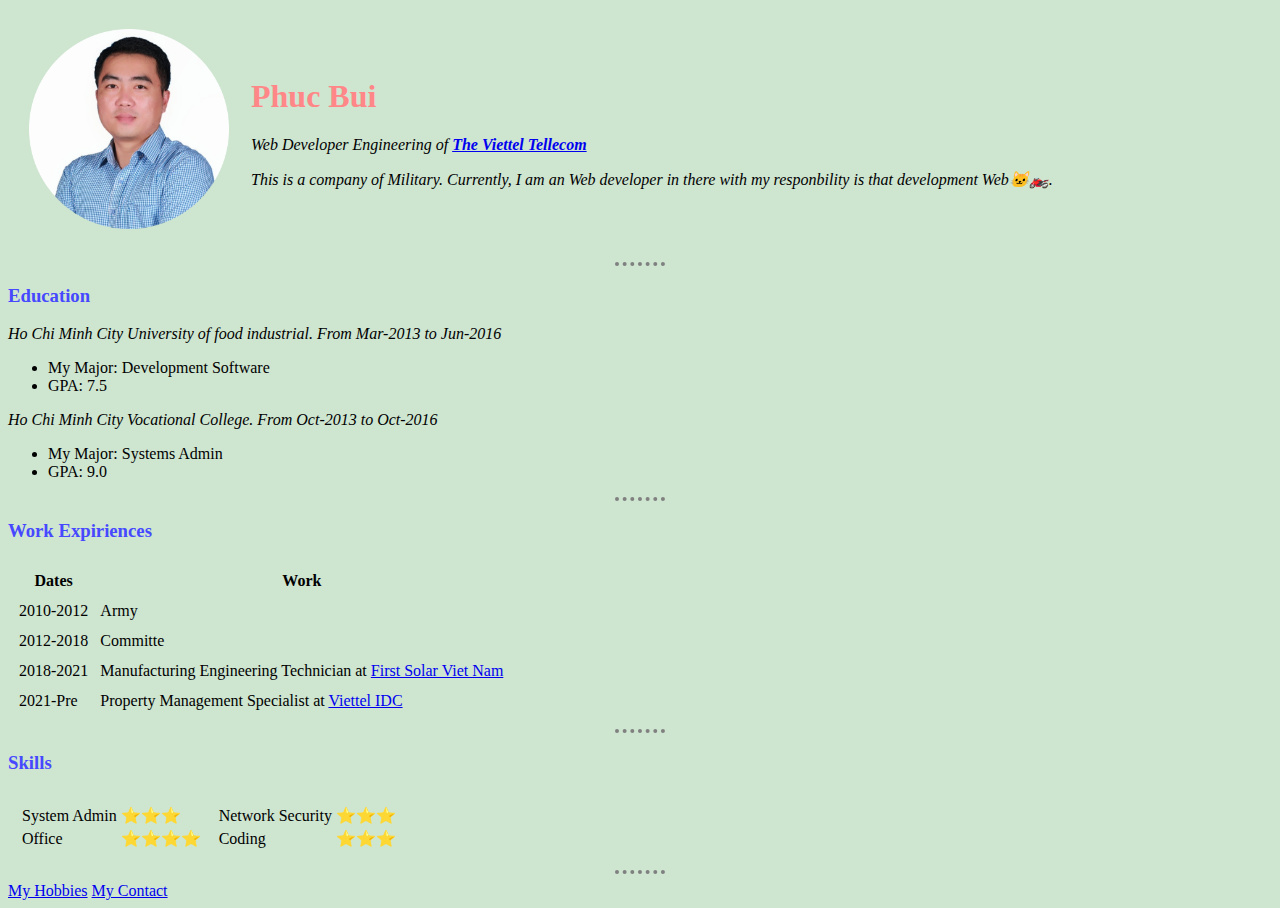
<file: index.html>
<!DOCTYPE html>
<html lang="en" dir="ltr">

<head>
  <meta charset="utf-8">
  <title>🐱‍🚀Phuc's Personal Site</title>
  <link rel="stylesheet" href="css/styles.css">
  <!--
  <style >

  </style>
  !-->
</head>

<body>
  <table cellspacing="20">
    <tr>
      <td><img src="images/mypic.png" height=200 width=200 alt="Phuc Bui profile picture"></td>
      <td>
        <h1> Phuc Bui</h1>
        <p><em>Web Developer Engineering of <strong><a href="https://vietteltelecom.vn/">The Viettel Tellecom</a></strong></em></p>
        <p><em>This is a company of Military. Currently, I am an Web developer in there with my responbility is that development Web🐱‍🏍.</em></p>
      </td>
    </tr>
  </table>

  <hr>

  <h3>Education</h3>
  <p><em>Ho Chi Minh City University of food industrial. From Mar-2013 to Jun-2016</em></p>
  <ul>
    <li>My Major: Development Software</li>
    <li>GPA: 7.5</li>
  </ul>
  <p><em>Ho Chi Minh City Vocational College. From Oct-2013 to Oct-2016</em></p>
  <ul>
    <li>My Major: Systems Admin</li>
    <li>GPA: 9.0</li>
  </ul>
  <hr>
  <h3>Work Expiriences</h3>
  <table cellspacing="10">
    <tr>
      <th>Dates</th>
      <th>Work</th>
    </tr>
    <tr>
      <td>2010-2012</td>
      <td>Army</td>
    </tr>
    <tr>
      <td>2012-2018</td>
      <td>Committe</td>
    </tr>
    <tr>
      <td>2018-2021</td>
      <td>Manufacturing Engineering Technician at <a href="https://www.firstsolar.com/">First Solar Viet Nam</a></td>
    </tr>
    <tr>
      <td>2021-Pre</td>
      <td>Property Management Specialist at <a href="https://viettelidc.com.vn/">Viettel IDC</a></td>
    </tr>
  </table>
  <hr>
  <h3>Skills</h3>
  <table cellspacing="10">
    <tr>
      <td>
        <table>
          <tr>
            <td>System Admin</td>
            <td>⭐⭐⭐</td>
          </tr>
          <tr>
            <td>Office</td>
            <td>⭐⭐⭐⭐</td>
          </tr>
        </table>
      </td>
      <td>
        <table>
          <tr>
            <td>Network Security</td>
            <td>⭐⭐⭐</td>
          </tr>
          <tr>
            <td>Coding</td>
            <td>⭐⭐⭐</td>
          </tr>
        </table>
      </td>
    </tr>
  </table>


  <hr>

  <a href="myhobbies.html">My Hobbies</a>
  <a href="mycontact.html">My Contact</a>
</body>

</html>
<!-- HTML !-->
</file>
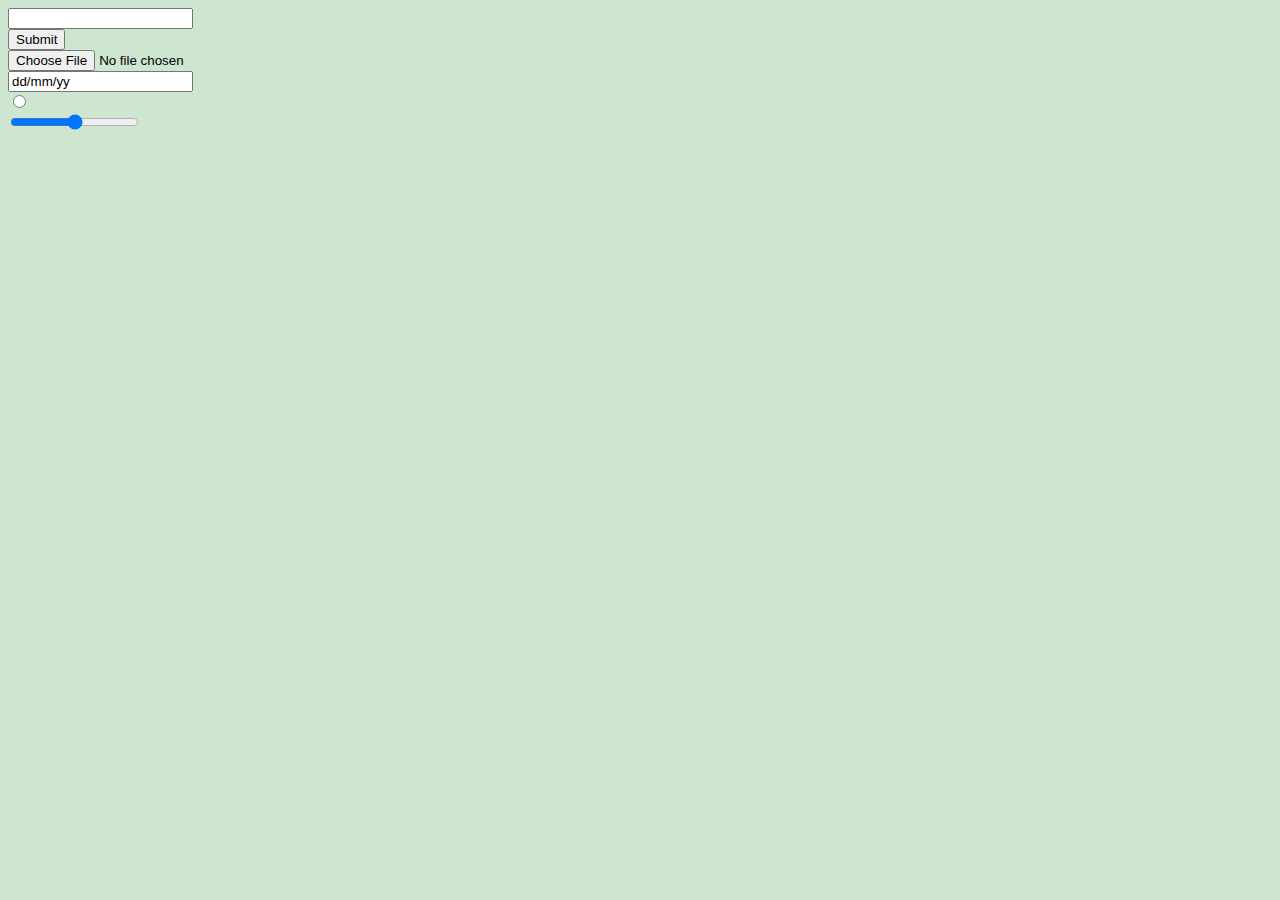
<file: inputs.html>
<!DOCTYPE html>
<html lang="en" dir="ltr">

<head>
  <meta charset="utf-8">
  <title>Inputs HTML</title>
  <link rel="stylesheet" href="css/styles.css">
</head>

<body>
  <form class="" action="index.html" method="post">
    <input type="text" name="" value=""><br>
    <input type="submit" name=""><br>
    <input type="file" name="" value=""><br>
    <input type="datetime" name="" value="dd/mm/yy"><br>
    <input type="radio" name=""><br>
    <input type="range" name="">
  </form>
</body>
</html>
</file>
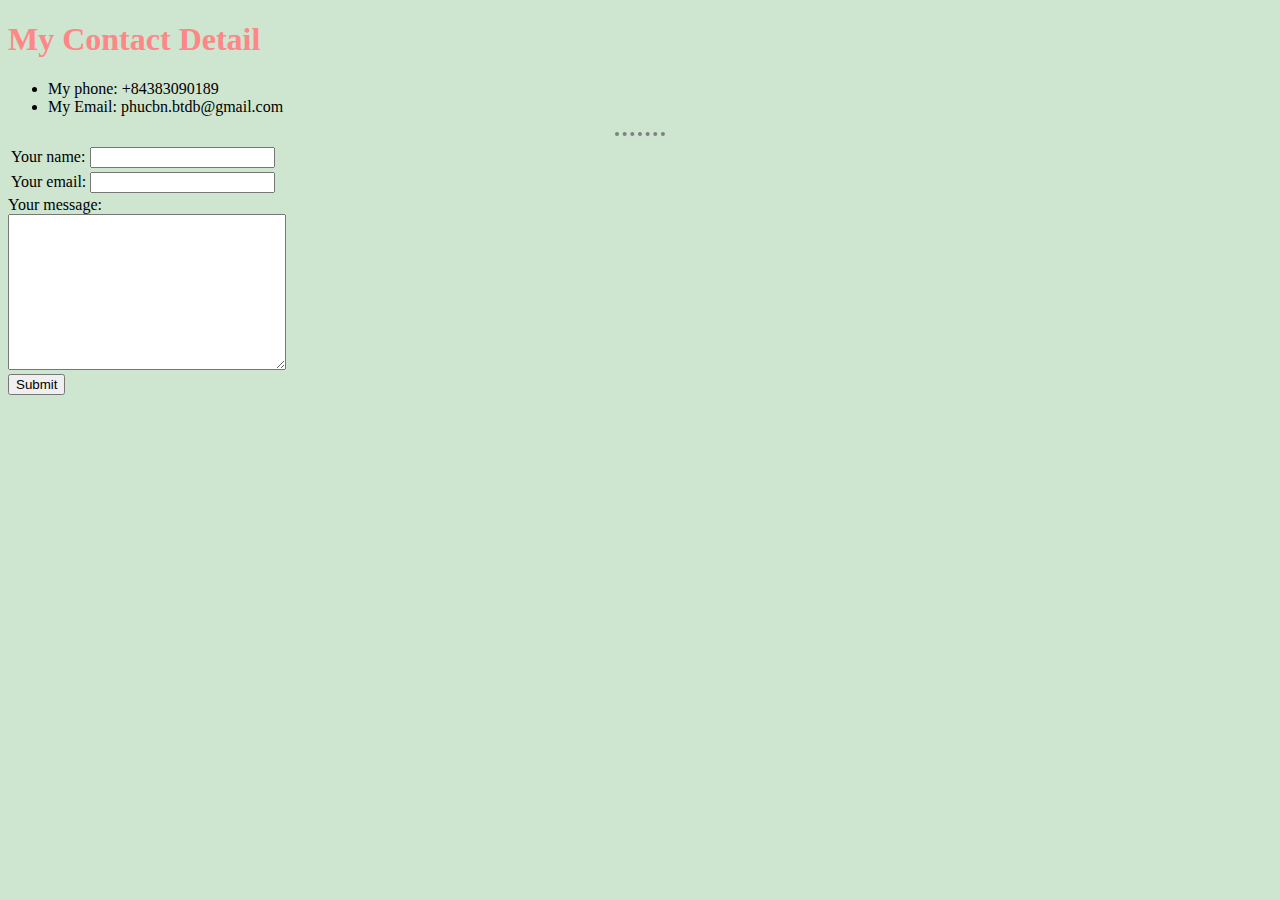
<file: mycontact.html>
<!DOCTYPE html>
<html lang="en" dir="ltr">

<head>
  <meta charset="utf-8">
  <title>Contact</title>
  <link rel="stylesheet" href="css/styles.css">
</head>

<body>
  <h1>My Contact Detail</h1>
  <ul>
    <li>My phone: +84383090189</li>
    <li>My Email: phucbn.btdb@gmail.com</li>
  </ul>
  <hr>
  <form class="" action="mailto:phucbn.btdb@gmail.com" method="post" enctype="text/plain">
    <table>
      <tr>
        <td><label>Your name:</label></td>
        <td><input type="text" name="yourName" value=""></td>
      </tr>
      <tr>
        <td> <label>Your email:</label></td>
        <td><input type="email" name="yourEmail" value=""></td>
      </tr>
    </table>
    <label>Your message:</label><br>
    <textarea name="yourMessege" rows="10" cols="32"></textarea><br>
    <input type="submit" name="">
  </form>
</body>

</html>
</file>
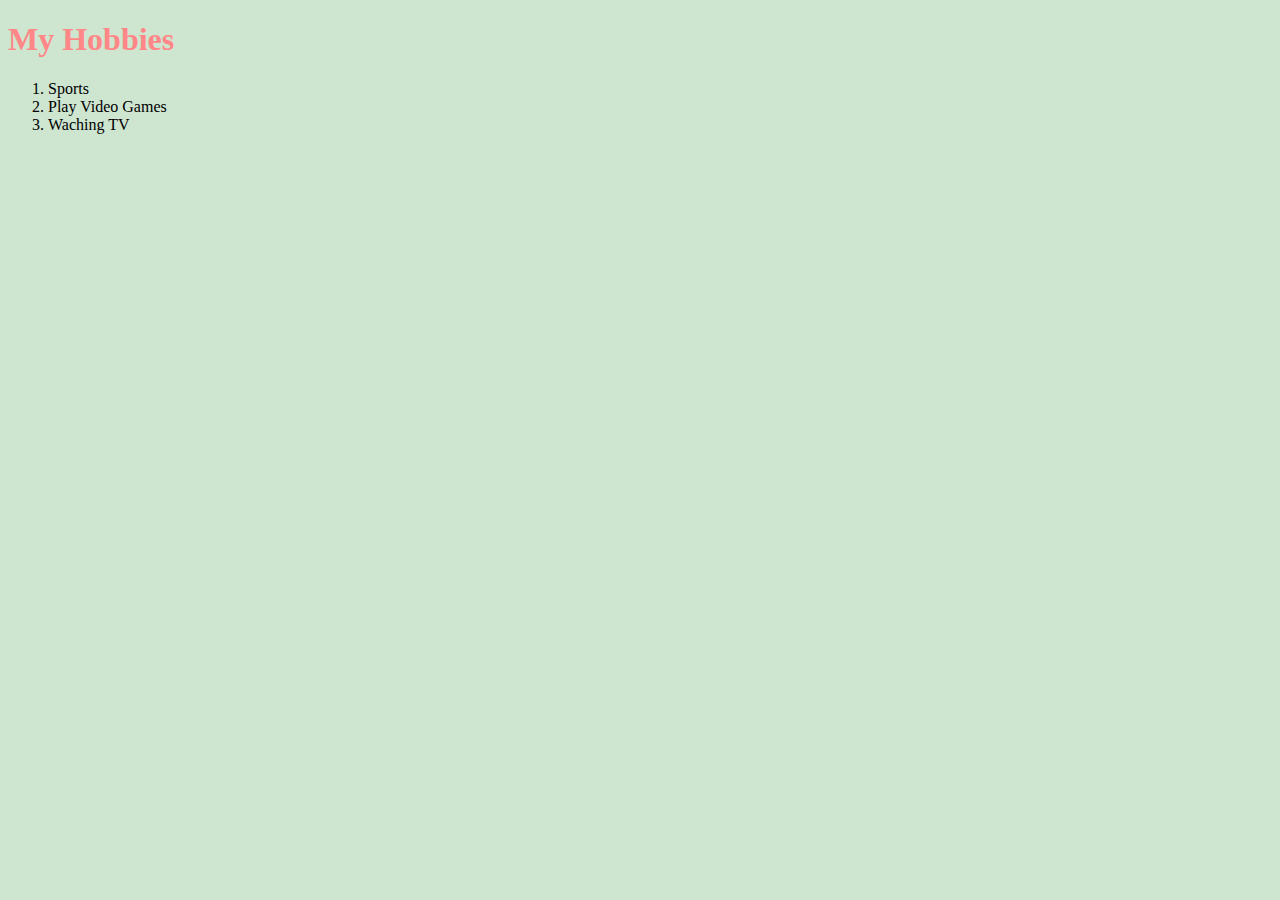
<file: myhobbies.html>
<!DOCTYPE html>
<html lang="en" dir="ltr">

<head>
  <meta charset="utf-8">
  <title>My Hobbies</title>
  <link rel="stylesheet" href="css/styles.css">
</head>

<body>
  <h1>My Hobbies</h1>
  <ol>
    <li>Sports</li>
    <li>Play Video Games</li>
    <li>Waching TV</li>
  </ol>
</body>

</html>
</file>
<file: css/styles.css>
body {
  background: #CEE5D0;
}

hr {
  border-style: none;
  border-top-style: dotted;
  border-color: grey;
  border-width: 4px;
  width: 4%;
}

h1{
  color: #FF8787
}
h3{
  color: #4649FF
}
</file>
